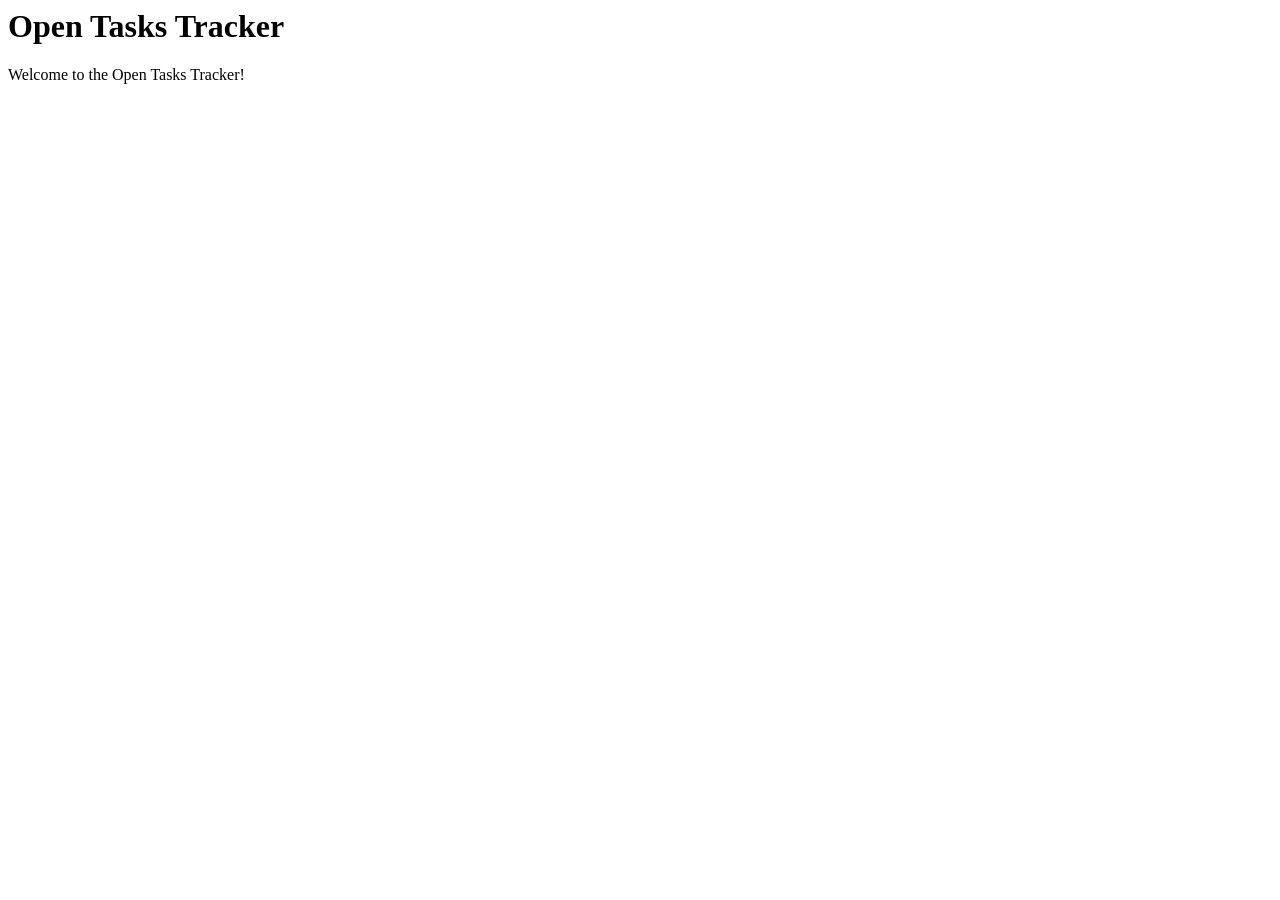
<file: Pages/index.html>
<head>
  <meta charset="UTF-8" />
  <meta name="viewport" content="width=device-width, initial-scale=1.0" />
  <title>Open Tasks Tracker</title>
</head>
<body>
  <h1>Open Tasks Tracker</h1>
  <p>Welcome to the Open Tasks Tracker!</p>
</body>
</file>
